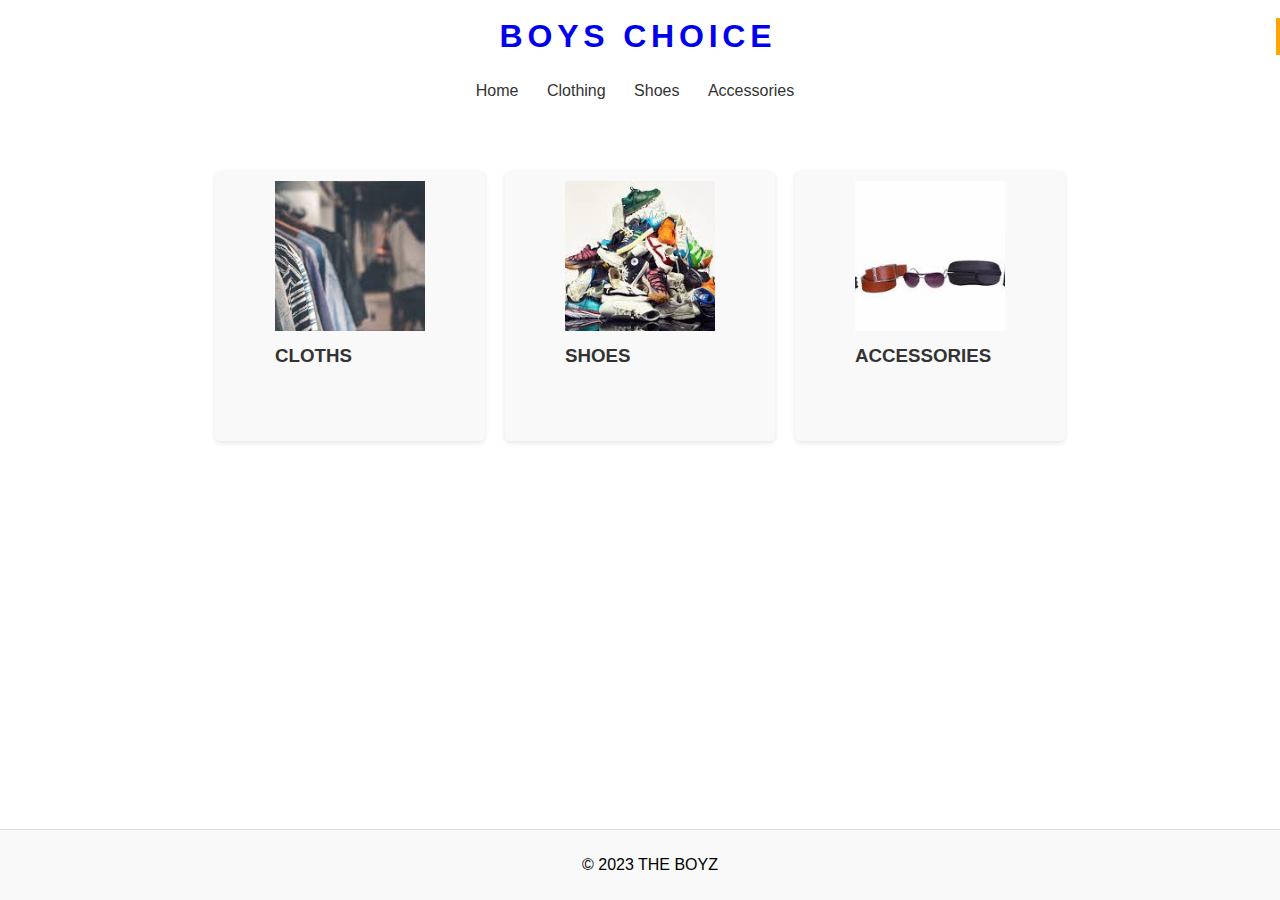
<file: Index.html>
<!DOCTYPE html>
<html>
<head>
    <title>THE BOYZ</title>
    <link rel="stylesheet" type="text/css" href="style.css">
</head>
<body>
    <header>
        <a href="./Index.html" style="text-decoration: none;">
            <br>
            <h1>BOYS CHOICE</h1>
        </a>
    </header>

    <nav>
        <ul>
            <li><a href="../Index.html">Home</a></li>
            <li><a href="../Cloths/clothing.html">Clothing</a></li>
            <li><a href="../Shoes/shoes.html">Shoes</a></li>
            <li><a href="../Assessories/accessories.html">Accessories</a></li>
            
        </ul>
    </nav>
    <br><br><br>
    <section id="home">
        <div class="product-list">
            <div class="product-item">
                <a href="./Cloths/clothing.html">
                    <img src="./Cloths/MEDIA/Main.jpg" alt="#">
                    <h3>CLOTHS</h3>
                </a>
            </div>
            <div class="product-item">
                <a href="./Shoes/shoes.html">
                    <img src="./Shoes/MEDIA/Main.jpg" alt="#">
                    <h3>SHOES</h3>
                </a>
            </div>
            <div class="product-item">
                <a href="./Assessories/accessories.html">
                    <img src="./Assessories/MEDIA/Main.jpg" alt="#">
                    <h3>ACCESSORIES</h3>
                </a>
            </div>
        </div>
    </section>

    <footer>
        <p>&copy; 2023 THE BOYZ</p>
    </footer>
</body>
</html>
</file>
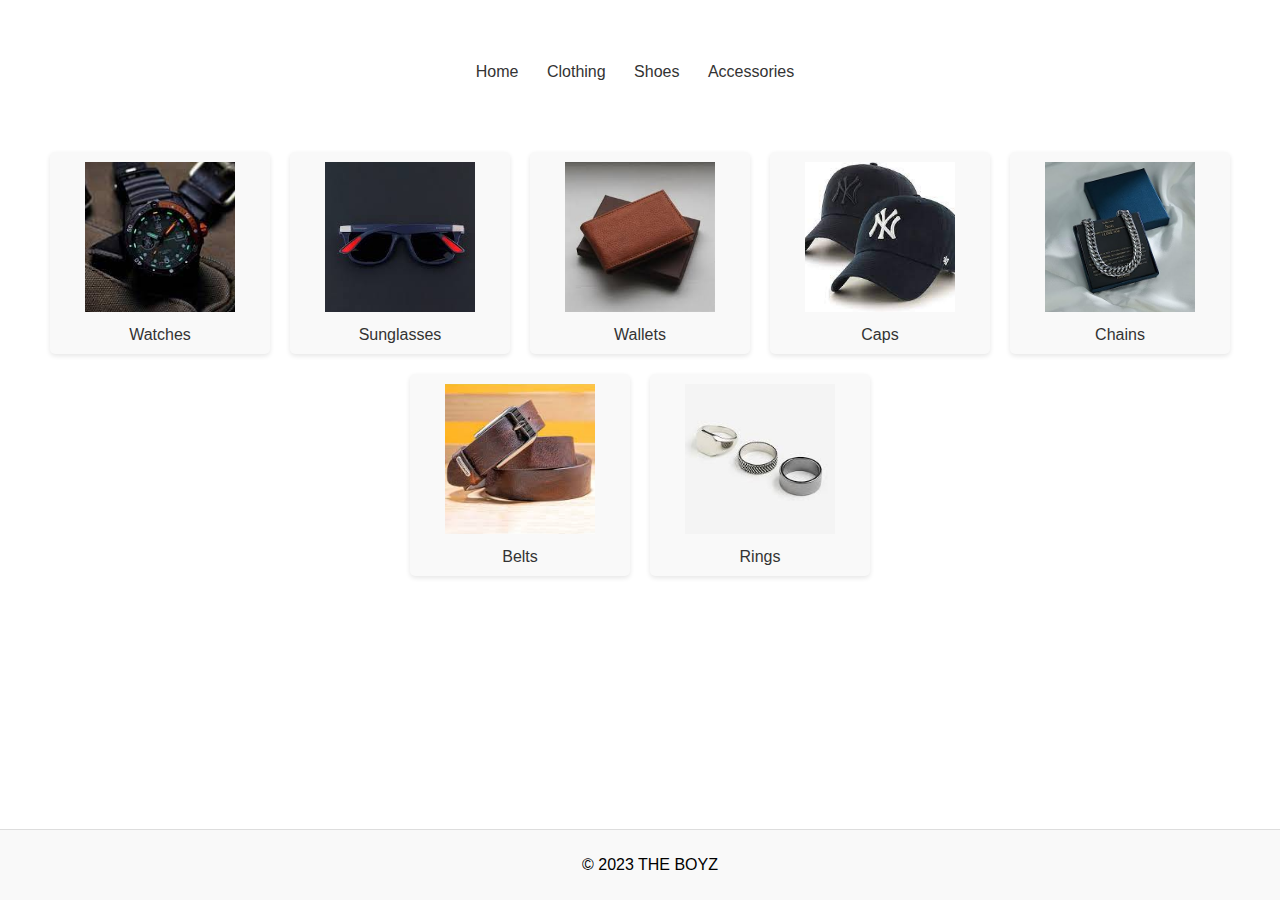
<file: Assessories/accessories.html>
<!DOCTYPE html>
<html>
<head>
    <title>THE BOYZ - Accessories</title>
    <link rel="stylesheet" type="text/css" href="./accessories.css">
    <script src="https://code.jquery.com/jquery-3.6.0.min.js"></script>
    <script src="./accessories.js"></script>
</head>
<body>
    <header>
        <br><br>
    </header>

    <nav>
        <ul>
            <li><a href="../Index.html">Home</a></li>
            <li><a href="../Cloths/clothing.html">Clothing</a></li>
            <li><a href="../Shoes/shoes.html">Shoes</a></li>
            <li><a href="./accessories.html">Accessories</a></li>
            
        </ul>
    </nav>

    <br><br><br>
    <section id="accessories">
        <div class="product-list">
            <div class="product-item">
                <a href="#" data-category="watches">
                    <img src="./MEDIA/watches.jpg" alt="#">
                </a>
                <p>Watches</p>
                <div class="options-container"></div>
            </div>
            <div class="product-item">
                <a href="#" data-category="sunglasses">
                    <img src="./MEDIA/sunglasses.jpg" alt="#">
                </a>
                <p>Sunglasses</p>
                <div class="options-container"></div>
            </div>
            <div class="product-item">
                <a href="#" data-category="wallets">
                    <img src="./MEDIA/wallet.jpg" alt="#">
                </a>
                <p>Wallets</p>
                <div class="options-container"></div>
            </div>
            <div class="product-item">
                <a href="#" data-category="caps">
                    <img src="./MEDIA/caps.jpg" alt="#">
                </a>
                <p>Caps</p>
                <div class="options-container"></div>
            </div>
            <div class="product-item">
                <a href="#" data-category="chains">
                    <img src="./MEDIA/chains.jpg" alt="#">
                </a>
                <p>Chains</p>
                <div class="options-container"></div>
            </div>
            <div class="product-item">
                <a href="#" data-category="belts">
                    <img src="./MEDIA/belts.jpg" alt="#">
                </a>
                <p>Belts</p>
                <div class="options-container"></div>
            </div>
            <div class="product-item">
                <a href="#" data-category="rings">
                    <img src="./MEDIA/rings.jpg" alt="#">
                </a>
                <p>Rings</p>
                <div class="options-container"></div>
            </div>
        </div>
    </section>

    <footer>
        <p>&copy; 2023 THE BOYZ</p>
    </footer>
</body>
</html>
</file>
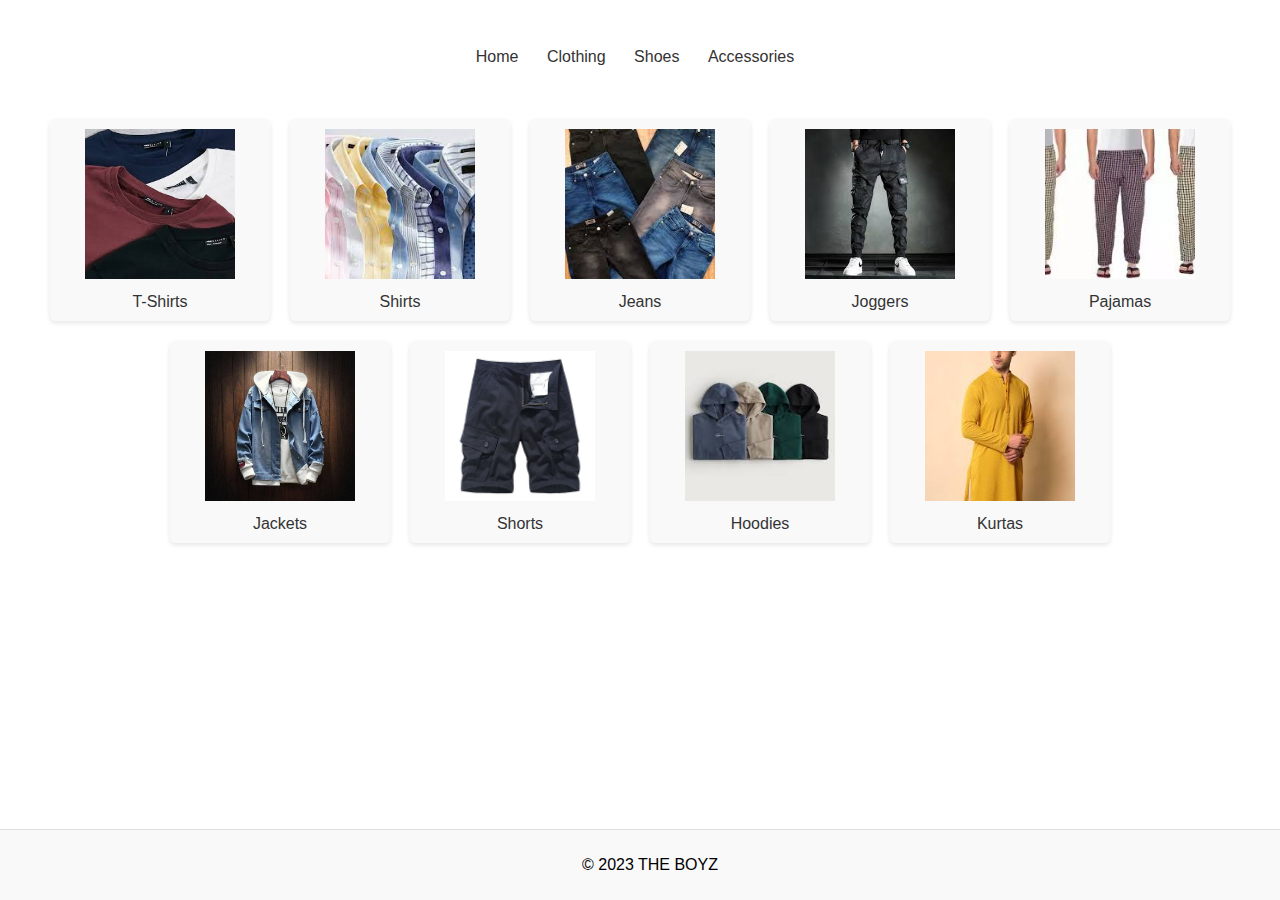
<file: Cloths/clothing.html>
<!DOCTYPE html>
<html>
<head>
    <title>THE BOYZ</title>
    <link rel="stylesheet" type="text/css" href="./clothing.css">
    <script src="https://code.jquery.com/jquery-3.6.0.min.js"></script>
    <script>
        $(document).ready(function() {
            $('.product-item a').click(function(e) {
                e.preventDefault();
                var category = $(this).data('category');
                openOptions(category);
            });

            $(document).click(function(e) {
                if (!$(e.target).closest('.product-item').length) {
                    closeOptions();
                }
            });

            function openOptions(category) {
                var optionsContainer = $('.product-item a[data-category="' + category + '"]').siblings('.options-container');
                optionsContainer.empty();

                var options = {
                    myntra: {
                        url: 'https://www.myntra.com/search?query=' + category,
                        label: 'Myntra'
                    },
                    amazon: {
                        url: 'https://www.amazon.in/s?k=' + category,
                        label: 'Amazon'
                    },
                    flipkart: {
                        url: 'https://www.flipkart.com/search?q=' + category,
                        label: 'Flipkart'
                    }
                };

                for (var key in options) {
                    var option = options[key];
                    var link = $('<a>')
                        .attr('href', option.url)
                        .attr('target', '_blank')
                        .appendTo(optionsContainer);

                    $('<img>')
                        .attr('src', './icons/' + key + '.png')
                        .appendTo(link);

                    $('<p>')
                        .text(option.label)
                        .appendTo(link);
                }

                optionsContainer.fadeIn();
            }

            function closeOptions() {
                $('.options-container').fadeOut();
            }
        });
    </script>
</head>
<body>
    <header>
        <h1></h1>
    </header>

    <nav>
        <ul>
            <li><a href="../Index.html">Home</a></li>
            <li><a href="../Cloths/clothing.html">Clothing</a></li>
            <li><a href="../Shoes/shoes.html">Shoes</a></li>
            <li><a href="../Assessories/accessories.html">Accessories</a></li>
            
        </ul>
    </nav>
    <br><br>
    <section id="cloths">
        <div class="product-list">
            <div class="product-item">
                <a href="#" data-category="tshirts">
                    <img src="../Cloths/MEDIA/tshirt-main.jpg" alt="#">
                </a>
                <p>T-Shirts</p>
                <div class="options-container"></div>
            </div>
            <div class="product-item">
                <a href="#" data-category="shirts">
                    <img src="../Cloths/MEDIA/shirt-main.jpg" alt="#">
                </a>
                <p>Shirts</p>
                <div class="options-container"></div>
            </div>
            <div class="product-item">
                <a href="#" data-category="jeans">
                    <img src="../Cloths/MEDIA/jeans-main.jpg" alt="#">
                </a>
                <p>Jeans</p>
                <div class="options-container"></div>
            </div>
            <div class="product-item">
                <a href="#" data-category="joggers">
                    <img src="../Cloths/MEDIA/jogger-main.jpg" alt="#">
                </a>
                <p>Joggers</p>
                <div class="options-container"></div>
            </div>
            <div class="product-item">
                <a href="#" data-category="pajamas">
                    <img src="../Cloths/MEDIA/pajamas-main.jpg" alt="#">
                </a>
                <p>Pajamas</p>
                <div class="options-container"></div>
            </div>
            <div class="product-item">
                <a href="#" data-category="jackets">
                    <img src="../Cloths/MEDIA/jacket.jpg" alt="#">
                </a>
                <p>Jackets</p>
                <div class="options-container"></div>
            </div>
            <div class="product-item">
                <a href="#" data-category="shorts">
                    <img src="../Cloths/MEDIA/shorts.jpeg" alt="#">
                </a>
                <p>Shorts</p>
                <div class="options-container"></div>
            </div>
            <div class="product-item">
                <a href="#" data-category="hoodies">
                    <img src="../Cloths/MEDIA/hoddies.jpg" alt="#">
                </a>
                <p>Hoodies</p>
                <div class="options-container"></div>
            </div>
            <div class="product-item">
                <a href="#" data-category="kurtas">
                    <img src="../Cloths/MEDIA/kurta-main.jpg" alt="#">
                </a>
                <p>Kurtas</p>
                <div class="options-container"></div>
            </div>
        </div>
    </section>

    <footer>
        <p>&copy; 2023 THE BOYZ</p>
    </footer>
    
    <script src="./clothing.js"></script>
</body>
</html>
</file>
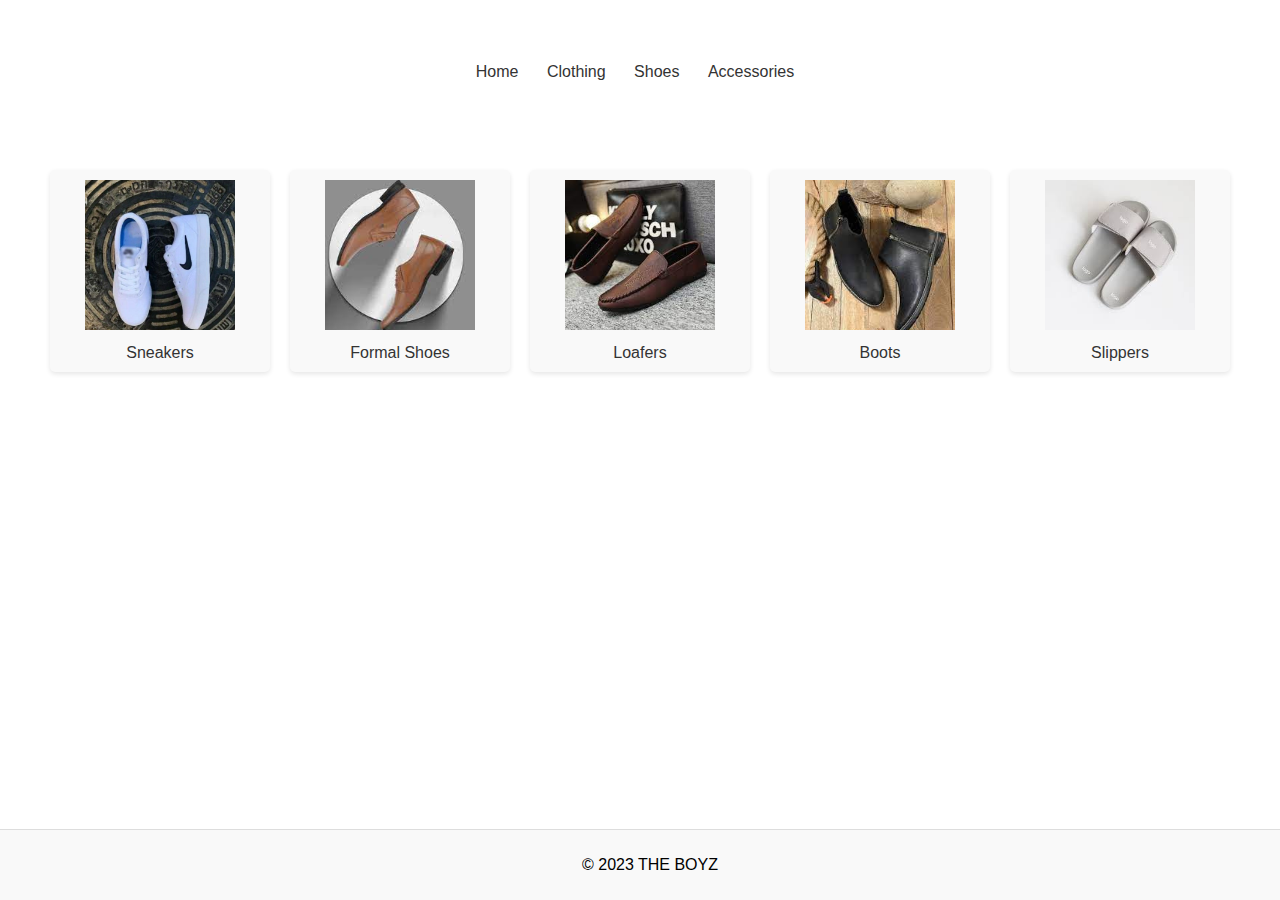
<file: Shoes/shoes.html>
<!DOCTYPE html>
<html>
<head>
    <title>THE BOYZ - Shoes</title>
    <link rel="stylesheet" type="text/css" href="./shoes.css">
    <script src="https://code.jquery.com/jquery-3.6.0.min.js"></script>
    <script src="./shoes.js"></script>
</head>
<body>
    <header>
        <br><br>
    </header>

    <nav>
        <ul>
            <li><a href="../Index.html">Home</a></li>
            <li><a href="../Cloths/clothing.html">Clothing</a></li>
            <li><a href="../Shoes/shoes.html">Shoes</a></li>
            <li><a href="../Assessories/accessories.html">Accessories</a></li>
            
        </ul>
    </nav>
    <br><br><br><br>

    <section id="shoes">
        <div class="product-list">
            <div class="product-item">
                <a href="#" data-category="sneakers">
                    <img src="../Shoes/MEDIA/sneaker.jpg" alt="Sneakers">
                </a>
                <p>Sneakers</p>
                <div class="options-container">
                    <a href="https://www.flipkart.com/search?q=sneakers" target="_blank" class="option-btn">Flipkart</a>
                    <a href="https://www.snapdeal.com/search?keyword=sneakers" target="_blank" class="option-btn">Snapdeal</a>
                    <a href="https://www.amazon.in/s?k=sneakers" target="_blank" class="option-btn">Amazon</a>
                    <a href="https://www.nike.com/in/w?q=sneakers" target="_blank" class="option-btn">Nike</a>
                    <a href="https://shop.adidas.co.in/search?s=sneakers" target="_blank" class="option-btn">Adidas</a>
                </div>
            </div>
            <div class="product-item">
                <a href="#" data-category="formal-shoes">
                    <img src="../Shoes/MEDIA/formal.jpg" alt="Formal Shoes">
                </a>
                <p>Formal Shoes</p>
                <div class="options-container">
                    <a href="https://www.flipkart.com/search?q=formal+shoes" target="_blank" class="option-btn">Flipkart</a>
                    <a href="https://www.snapdeal.com/search?keyword=formal+shoes" target="_blank" class="option-btn">Snapdeal</a>
                    <a href="https://www.amazon.in/s?k=formal+shoes" target="_blank" class="option-btn">Amazon</a>
                    <a href="https://www.bata.in/bataindia/c-465/formal-shoes.html" target="_blank" class="option-btn">Bata</a>
                </div>
            </div>
            <div class="product-item">
                <a href="#" data-category="loafers">
                    <img src="./MEDIA/loffer.jpg" alt="Loafers">
                </a>
                <p>Loafers</p>
                <div class="options-container">
                    <a href="https://www.flipkart.com/search?q=loafers" target="_blank" class="option-btn">Flipkart</a>
                    <a href="https://www.snapdeal.com/search?keyword=loafers" target="_blank" class="option-btn">Snapdeal</a>
                    <a href="https://www.amazon.in/s?k=loafers" target="_blank" class="option-btn">Amazon</a>
                </div>
            </div>
            <div class="product-item">
                <a href="#" data-category="boots">
                    <img src="../Shoes/MEDIA/boots.jpg" alt="Boots">
                </a>
                <p>Boots</p>
                <div class="options-container">
                    <a href="https://www.flipkart.com/search?q=boots" target="_blank" class="option-btn">Flipkart</a>
                    <a href="https://www.snapdeal.com/search?keyword=boots" target="_blank" class="option-btn">Snapdeal</a>
                    <a href="https://www.amazon.in/s?k=boots" target="_blank" class="option-btn">Amazon</a>
                    <a href="https://www.woodlandworldwide.com/men-footwear/boots" target="_blank" class="option-btn">Woodland</a>
                </div>
            </div>
            <div class="product-item">
                <a href="#" data-category="slippers">
                    <img src="./MEDIA/slipper.jpg" alt="Slippers">
                </a>
                <p>Slippers</p>
                <div class="options-container">
                    <a href="https://www.flipkart.com/search?q=slippers" target="_blank" class="option-btn">Flipkart</a>
                    <a href="https://www.snapdeal.com/search?keyword=slippers" target="_blank" class="option-btn">Snapdeal</a>
                    <a href="https://www.amazon.in/s?k=slippers" target="_blank" class="option-btn">Amazon</a>
                </div>
            </div>
            <!-- Add more product items here -->
        </div>
    </section>

    <footer>
        <p>&copy; 2023 THE BOYZ</p>
    </footer>
</body>
</html>
</file>
<file: style.css>
/* General styles for the page */
body {
    font-family: Arial, sans-serif;
    margin: 0;
    padding: 0;
    display: flex;
    flex-direction: column;
    min-height: 100vh;
}

a {
    text-decoration: none;
    position: relative;
  }
  
  a:hover {
    color: #0097a7;
  }
  
  a:hover::after {
    content: "";
    display: block;
    position: absolute;
    left: 0;
    bottom: -2px;
    width: 0;
    height: 2px;
    background-color: #0097a7;
    animation: glitter 1s ease-out;
  }

    
.container {
    max-width: 1200px;
    margin: 0 auto;
    padding: 20px;
    flex: 1;
}

header {
    text-align: center;
    margin-bottom: 20px;
}

h1 {
    overflow: hidden; 
    border-right: .15em solid orange; 
    white-space: nowrap; 
    margin: 0 auto; 
    letter-spacing: .15em; 
    animation: typing 3s steps(30, end), blink-caret .75s step-end infinite;
  }

nav ul {
    list-style: none;
    padding: 0;
    margin: 0;
    text-align: center;
}

nav ul li {
    display: inline-block;
    margin-right: 10px;
}

nav ul li a {
    text-decoration: none;
    color: #333;
    padding: 5px;
    display: inline-block;
    border: 2px solid transparent;
    border-radius: 20px;
    transition: all 0.3s;
}

nav ul li a:hover {
    border-color: #87CEEB;
}

section {
    margin-bottom: 40px;
}

h2 {
    color: #333;
}

.product-list {
    display: flex;
    flex-wrap: wrap;
    justify-content: center;
}

.product-item {
    display: flex;
    flex-direction: column;
    align-items: center;
    width: 250px;
    height: 250px;
    margin: 10px;
    padding: 10px;
    background-color: #f9f9f9;
    border-radius: 5px;
    box-shadow: 0 2px 5px rgba(0, 0, 0, 0.1);
    transition: all 0.3s;
}

.product-item:hover {
    transform: scale(1.1);
    border: 2px solid #87CEEB;
    box-shadow: 0 4px 10px rgba(0, 0, 0, 0.2);
}

.product-item img {
    width: 150px;
    height: 150px;
    object-fit: cover;
    margin-bottom: 10px;
}

.product-item h3,
.product-item p {
    margin: 0;
    color: #333;
}

.add-to-cart-btn {
    background-color: #4CAF50;
    color: white;
    border: none;
    padding: 8px 16px;
    text-align: center;
    text-decoration: none;
    display: inline-block;
    font-size: 14px;
    margin-top: 10px;
    cursor: pointer;
    transition: background-color 0.3s;
}

.add-to-cart-btn:hover {
    background-color: #45a049;
}

footer {
    text-align: center;
    padding: 10px;
    background-color: #f9f9f9;
    border-top: 1px solid #ddd;
    position: fixed;
    bottom: 0;
    width: 100%;
}

/* Responsive styles */
@media (max-width: 768px) {
    .product-list {
        justify-content: center;
    }
}

@media (max-width: 576px) {
    .container {
        padding: 10px;
    }

    .product-item {
        width: 100%;
        margin: 10px 0;
    }
}

@keyframes glitter {
    0% {
      transform: scaleX(1);
    }
    20% {
      transform: scaleX(1.2);
    }
    40% {
      transform: scaleX(1.1);
    }
    60% {
      transform: scaleX(1.3);
    }
    80% {
      transform: scaleX(1.1);
    }
    100% {
      transform: scaleX(1);
    }
  }
</file>
<file: Assessories/accessories.css>
/* General styles for the page */
body {
    font-family: Arial, sans-serif;
    margin: 0;
    padding: 0;
    display: flex;
    flex-direction: column;
    min-height: 100vh;
}

.container {
    max-width: 1200px;
    margin: 0 auto;
    padding: 20px;
    flex: 1;
}

header {
    text-align: center;
    margin-bottom: 20px;
}

h1 {
    color: #333;
}

nav ul {
    list-style: none;
    padding: 0;
    margin: 0;
    text-align: center;
}

nav ul li {
    display: inline-block;
    margin-right: 10px;
}

nav ul li a {
    text-decoration: none;
    color: #333;
    padding: 5px;
    display: inline-block;
    border: 2px solid transparent;
    border-radius: 20px;
    transition: all 0.3s;
}

nav ul li a:hover {
    border-color: #87CEEB;
}

section {
    margin-bottom: 40px;
}

h2 {
    color: #333;
}

.product-list {
    display: flex;
    flex-wrap: wrap;
    justify-content: center;
}

.product-item {
    display: flex;
    flex-direction: column;
    align-items: center;
    width: 200px;
    margin: 10px;
    padding: 10px;
    background-color: #f9f9f9;
    border-radius: 5px;
    box-shadow: 0 2px 5px rgba(0, 0, 0, 0.1);
    transition: all 0.3s;
}

.product-item:hover {
    transform: scale(1.1);
    border: 2px solid #87CEEB;
    box-shadow: 0 4px 10px rgba(0, 0, 0, 0.2);
}

.product-item img {
    width: 150px;
    height: 150px;
    object-fit: cover;
    margin-bottom: 10px;
}

.product-item h3,
.product-item p {
    margin: 0;
    color: #333;
}

.options-container {
    display: none;
    position: absolute;
    top: 0;
    left: 100%;
    margin-left: 10px;
    padding: 10px;
    background-color: #fff;
    border-radius: 5px;
    box-shadow: 0 2px 5px rgba(0, 0, 0, 0.1);
    z-index: 1;
}

.options-container a {
    display: flex;
    align-items: center;
    margin-bottom: 5px;
    text-decoration: none;
    color: #333;
    transition: opacity 0.3s;
}

.options-container a:hover {
    opacity: 0.8;
}

.options-container img {
    width: 20px;
    height: 20px;
    object-fit: contain;
    margin-right: 5px;
}

footer {
    text-align: center;
    padding: 10px;
    background-color: #f9f9f9;
    border-top: 1px solid #ddd;
    position: fixed;
    bottom: 0;
    width: 100%;
}

/* Responsive styles */
@media (max-width: 768px) {
    .product-list {
        justify-content: center;
    }
}

@media (max-width: 576px) {
    .container {
        padding: 10px;
    }

    .product-item {
        width: 100%;
        margin: 10px 0;
    }
}
</file>
<file: Cloths/clothing.css>
/* General styles for the page */
body {
    font-family: Arial, sans-serif;
    margin: 0;
    padding: 0;
    display: flex;
    flex-direction: column;
    min-height: 100vh;
}



.container {
    max-width: 1200px;
    margin: 0 auto;
    padding: 20px;
    flex: 1;
}

header {
    text-align: center;
    margin-bottom: 20px;
}

h1 {
    color: #333;
}
nav ul {
    list-style: none;
    padding: 0;
    margin: 0;
    text-align: center;
}

nav ul li {
    display: inline-block;
    margin-right: 10px;
}

nav ul li a {
    text-decoration: none;
    color: #333;
    padding: 5px;
    display: inline-block;
    border: 2px solid transparent;
    border-radius: 20px;
    transition: all 0.3s;
}

nav ul li a:hover {
    border-color: #87CEEB;
}

section {
    margin-bottom: 40px;
}

h2 {
    color: #333;
}

.product-list {
    display: flex;
    flex-wrap: wrap;
    justify-content: center;
}

.product-item {
    display: flex;
    flex-direction: column;
    align-items: center;
    width: 200px;
    margin: 10px;
    padding: 10px;
    background-color: #f9f9f9;
    border-radius: 5px;
    box-shadow: 0 2px 5px rgba(0, 0, 0, 0.1);
    transition: all 0.3s;
}

.product-item:hover {
    transform: scale(1.1);
    border: 2px solid #87CEEB;
    box-shadow: 0 4px 10px rgba(0, 0, 0, 0.2);
}

.product-item img {
    width: 150px;
    height: 150px;
    object-fit: cover;
    margin-bottom: 10px;
}

.product-item h3,
.product-item p {
    margin: 0;
    color: #333;
}

.add-to-cart-btn {
    background-color: #4CAF50;
    color: white;
    border: none;
    padding: 8px 16px;
    text-align: center;
    text-decoration: none;
    display: inline-block;
    font-size: 14px;
    margin-top: 10px;
    cursor: pointer;
    transition: background-color 0.3s;
}

.add-to-cart-btn:hover {
    background-color: #45a049;
}

/* Styles for the options modal */
#options-modal {
    display: none;
    position: fixed;
    top: 0;
    left: 0;
    width: 100%;
    height: 100%;
    background-color: rgba(0, 0, 0, 0.5);
    z-index: 999;
}

.options-container {
    display: flex;
    justify-content: center;
    align-items: center;
    height: 100%;
}

.options-container a {
    display: flex;
    flex-direction: column;
    justify-content: center;
    align-items: center;
    width: 80px; /* Adjust the width as per your preference */
    height: 80px; /* Adjust the height as per your preference */
    margin: 10px;
    padding: 5px;
    background-color: #f9f9f9;
    border-radius: 5px;
    box-shadow: 0 2px 5px rgba(0, 0, 0, 0.1);
    transition: all 0.3s;
    text-decoration: none;
    color: #333;
}

.options-container a:hover {
    transform: scale(1.1);
    border: 2px solid #87CEEB;
    box-shadow: 0 4px 10px rgba(0, 0, 0, 0.2);
}

.options-container img {
    width: 50px; /* Adjust the width as per your preference */
    height: 50px; /* Adjust the height as per your preference */
    object-fit: cover;
    margin-bottom: 5px;
}

.options-container a p {
    margin: 0;
    text-align: center;
}




footer {
    text-align: center;
    padding: 10px;
    background-color: #f9f9f9;
    border-top: 1px solid #ddd;
    position: fixed;
    bottom: 0;
    width: 100%;
}

/* Responsive styles */
@media (max-width: 768px) {
    .product-list {
        justify-content: center;
    }
}

@media (max-width: 576px) {
    .container {
        padding: 10px;
    }

    .product-item {
        width: 100%;
        margin: 10px 0;
    }
}
</file>
<file: Shoes/shoes.css>
/* General styles for the page */
body {
    font-family: Arial, sans-serif;
    margin: 0;
    padding: 0;
    display: flex;
    flex-direction: column;
    min-height: 100vh;
}

.container {
    max-width: 1200px;
    margin: 0 auto;
    padding: 20px;
    flex: 1;
}

header {
    text-align: center;
    margin-bottom: 20px;
}

h1 {
    color: #333;
}

nav ul {
    list-style: none;
    padding: 0;
    margin: 0;
    text-align: center;
}

nav ul li {
    display: inline-block;
    margin-right: 10px;
}

nav ul li a {
    text-decoration: none;
    color: #333;
    padding: 5px;
    display: inline-block;
    border: 2px solid transparent;
    border-radius: 20px;
    transition: all 0.3s;
}

nav ul li a:hover {
    border-color: #87CEEB;
}

section {
    margin-bottom: 40px;
}

h2 {
    color: #333;
}

.product-list {
    display: flex;
    flex-wrap: wrap;
    justify-content: center;
}

.product-item {
    display: flex;
    flex-direction: column;
    align-items: center;
    position: relative;
    width: 200px;
    margin: 10px;
    padding: 10px;
    background-color: #f9f9f9;
    border-radius: 5px;
    box-shadow: 0 2px 5px rgba(0, 0, 0, 0.1);
    transition: all 0.3s;
}

.product-item:hover {
    transform: scale(1.1);
    border: 2px solid #87CEEB;
    box-shadow: 0 4px 10px rgba(0, 0, 0, 0.2);
}

.product-item img {
    width: 150px;
    height: 150px;
    object-fit: cover;
    margin-bottom: 10px;
}

.product-item h3,
.product-item p {
    margin: 0;
    color: #333;
}

.options-container {
    display: none;
    position: absolute;
    top: 100%;
    left: 50%;
    transform: translateX(-50%);
    margin-top: 10px;
    padding: 10px;
    background-color: #fff;
    border-radius: 5px;
    box-shadow: 0 2px 5px rgba(0, 0, 0, 0.1);
    z-index: 1;
}

.options-container a {
    display: block;
    margin-bottom: 5px;
    text-decoration: none;
    color: #333;
    padding: 5px;
    background-color: #f9f9f9;
    border-radius: 5px;
    transition: background-color 0.3s;
}

.options-container a:hover {
    background-color: #87CEEB;
    color: #fff;
}

footer {
    text-align: center;
    padding: 10px;
    background-color: #f9f9f9;
    border-top: 1px solid #ddd;
    position: fixed;
    bottom: 0;
    width: 100%;
}

/* Responsive styles */
@media (max-width: 768px) {
    .product-list {
        justify-content: center;
    }
}

@media (max-width: 576px) {
    .container {
        padding: 10px;
    }

    .product-item {
        width: 100%;
        margin: 10px 0;
    }
}

.option-button {
    cursor: pointer;
}
</file>
